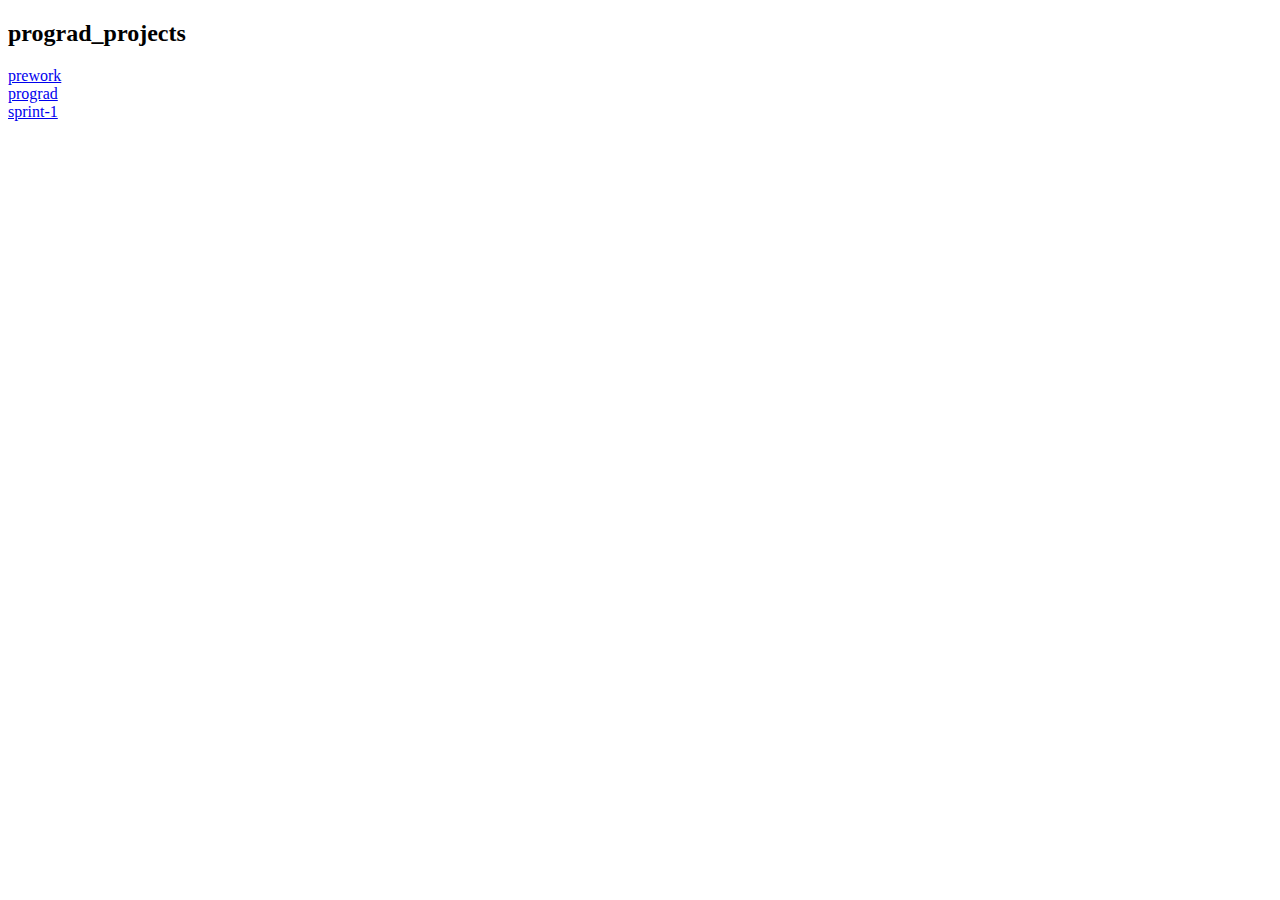
<file: index.html>
<!DOCTYPE html>
<html lang="en">

<head>
    <meta charset="UTF-8">
    <meta name="viewport" content="width=device-width, initial-scale=1.0">
    <title>On the floor</title>
    
    <title></title>
</head>

<body>
<h2>prograd_projects</h2>
<p>
    <li><a href="prework">prework</a></li>
    <li><a href="prograd">prograd</a></li>
    <li><a href="sprint-1">sprint-1</a></li>
</p>
</body>
</html>
</file>
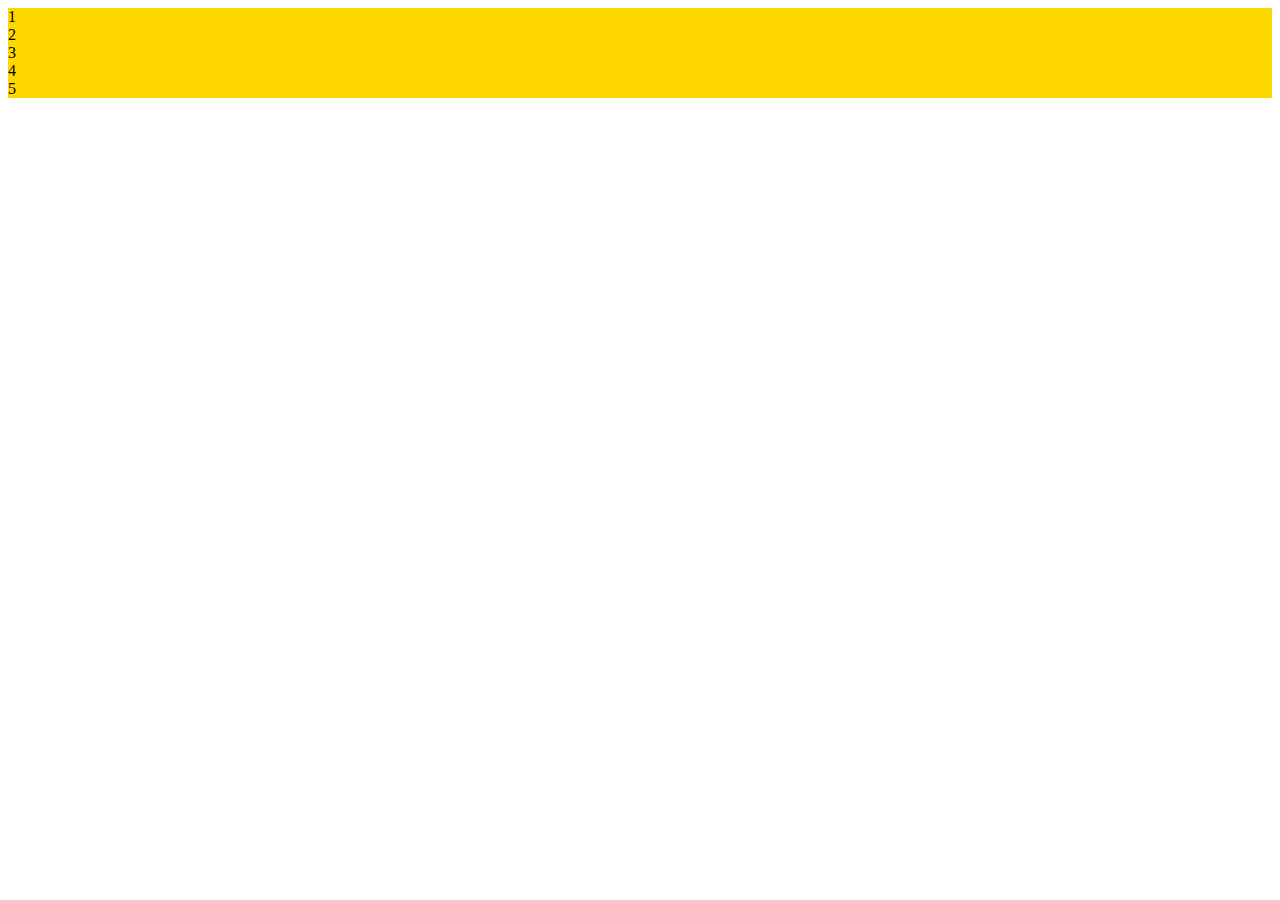
<file: sprint-1/Day1/BoxModel/index.html>
<!DOCTYPE html>
<html lang="en">

<head>
    <meta charset="UTF-8">
    <meta name="viewport" content="width=device-width, initial-scale=1.0">
    <title>Document</title>
    <link href="style.css" rel="stylesheet">
</head>

<body>
    <div class="grid">
        <div>1</div>
        <div>2</div>
        <div>3</div>
        <div>4</div>
        <div>5</div>

    </div>

</body>

</html>
</file>
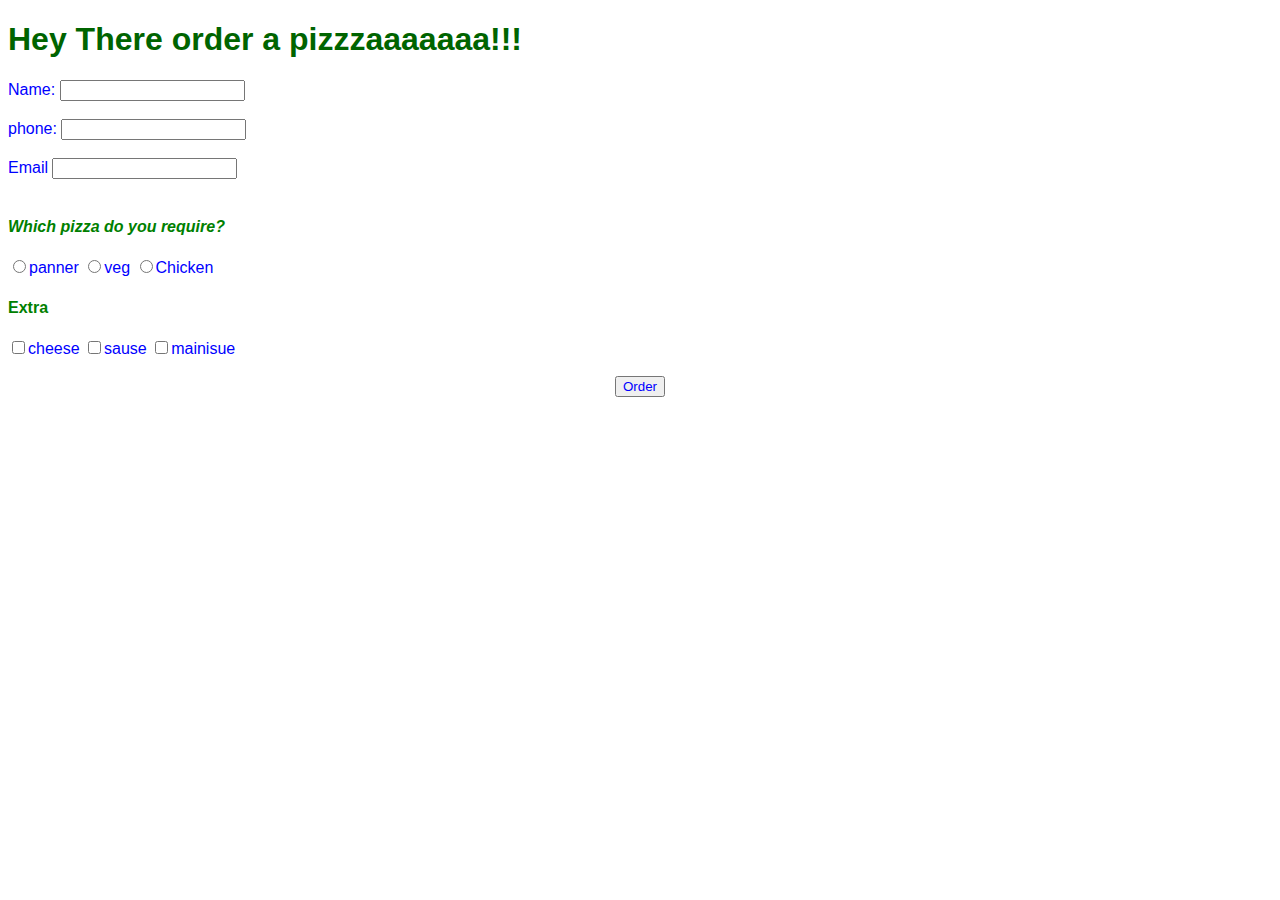
<file: prework/pizza.html>
<!DOCTYPE html>
<html lang="en">

<head>
    <meta charset="UTF-8">
    <meta name="viewport" content="width=device-width, initial-scale=1.0">
    <title>Document</title>
    <link rel="stylesheet" href="style.css">
</head>

<body>
    <h1 id="idName">Hey There order a pizzzaaaaaaa!!!</h1>
    <form action="#">
        Name: <input type="name" name="name" value="" maxlength="100">
        </br></br>
        phone: <input type="number" name="phone" value="" maxlength="10" minlength="10">
        </br></br>
        Email <input type="email" name="email" value="" maxlength="100">
        </br></br>

        <h4 class="hello">Which pizza do you require?</h4>

        <input type="radio" name="color" value="red" selected>panner

        <input type="radio" name="color" value="red" selected>veg

        <input type="radio" name="color" value="red" selected>Chicken
        </br>


        <h4>Extra</h4>

        <input type="checkbox" name="color" value="red" selected>cheese

        <input type="checkbox" name="color" value="red" selected>sause

        <input type="checkbox" name="color" value="red" selected>mainisue
        </br>
        </br>
        <center>
            <input type="submit" value="Order">
        </center>

    </form>

</body>

</html>
</file>
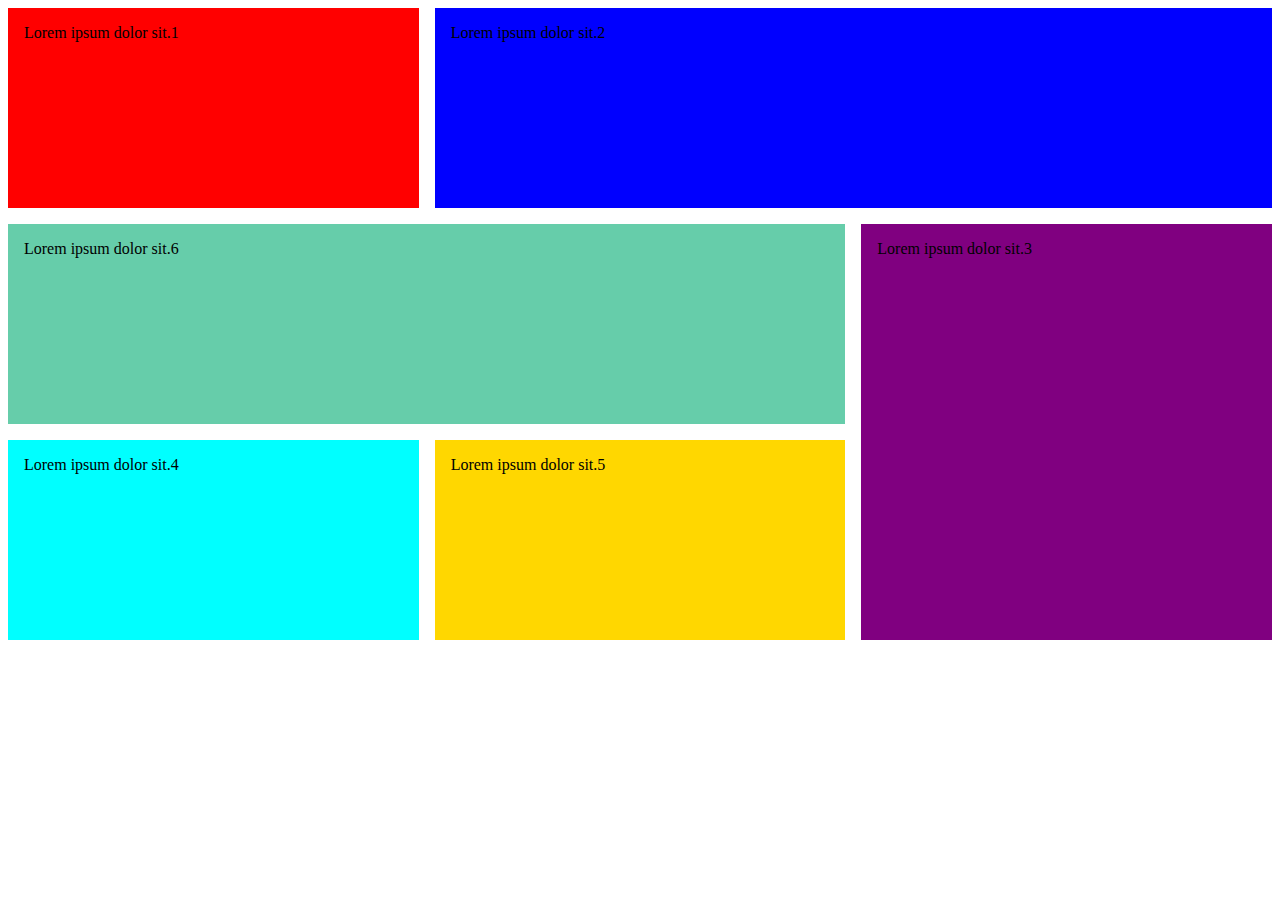
<file: sprint-1/Day1/GridModel/complex-grid.html>
<!DOCTYPE html>
<html lang="en">

<head>
    <meta charset="UTF-8">
    <meta name="viewport" content="width=device-width, initial-scale=1.0">
    <title>complex</title>
</head>
<style>
    .grid-con {
        display: grid;
        grid-template-columns: repeat(3, 1fr);
        grid-auto-rows: minmax(200px, auto);
        grid-gap: 1em;
    }

    .grid-con>div {
        background-color: grey;
        padding: 1em;
    }

    .grid-con>div:nth-child(even) {
        background-color: lightgray;
    }

    #box1 {
        background-color: red;
    }

    #box2 {
        grid-column: 2/4;
        background-color: blue;
    }

    #box3 {
        grid-column: 3/4;
        grid-row: 2/4;
        background-color: purple;
    }

    #box4 {
        background-color: cyan;
    }

    #box5 {
        background-color: gold;
    }

    #box6 {
        background-color: mediumaquamarine;
        grid-column: 1/3;
        grid-row: 2/3;
    }
</style>

<body>
    <div class="grid-con">
        <div id="box1">Lorem ipsum dolor sit.1</div>
        <div id="box2">Lorem ipsum dolor sit.2</div>
        <div id="box3">Lorem ipsum dolor sit.3</div>
        <div id="box4">Lorem ipsum dolor sit.4</div>
        <div id="box5">Lorem ipsum dolor sit.5</div>
        <div id="box6">Lorem ipsum dolor sit.6</div>
    </div>
</body>

</html>
</file>
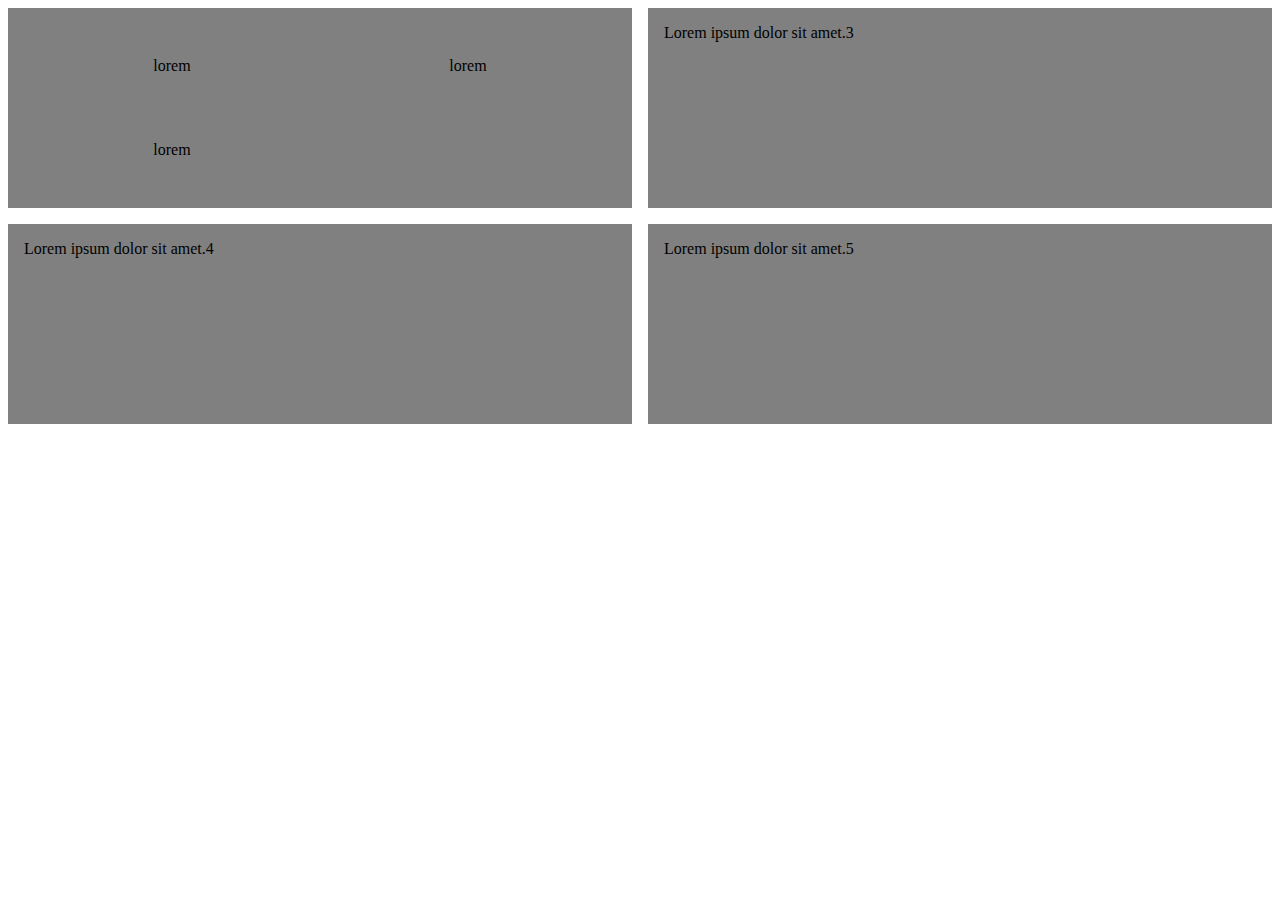
<file: sprint-1/Day1/GridModel/nested-grid.html>
<!DOCTYPE html>
<html lang="en">

<head>
    <meta charset="UTF-8">
    <meta name="viewport" content="width=device-width, initial-scale=1.0">
    <title>nested</title>
</head>
<style>
    .grid-container {

        display: grid;
        /* grid-template-columns: repeat(4, 1fr); */
        grid-template-columns: 1fr 1fr;
        grid-gap: 1em;
        justify-items: stretch;
        grid-auto-rows: minmax(200px, auto);



    }

    .grid-container>div {
        padding: 1em;
        background: grey;
        display: grid;
        /* grid-template-columns: 50% 50%; */

    }

    .grid-container :div:nth-child(even) {
        background: lightgrey;
    }

    #div1 {

        display: grid;
        grid-template-columns: repeat(2, 1fr);
        align-items: center;
        justify-items: center;
    }
</style>

<body>
    <div class="grid-container">


        <div id="div1">
            <div>lorem</div>
            <div>lorem</div>
            <div>lorem</div>

        </div>
        <div>Lorem ipsum dolor sit amet.3</div>
        <div>Lorem ipsum dolor sit amet.4</div>
        <div>Lorem ipsum dolor sit amet.5</div>
        </div2>

</body>

</html>
</file>
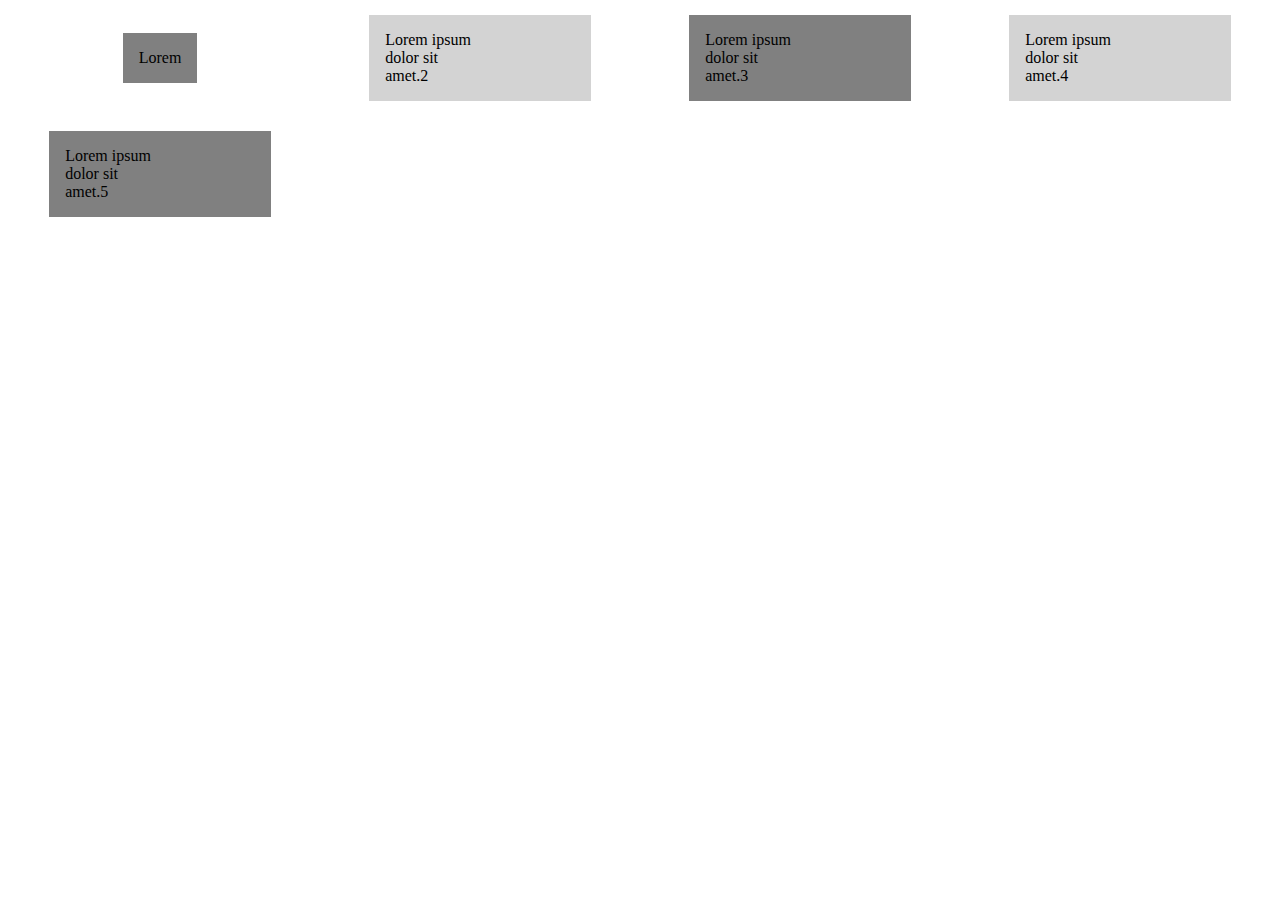
<file: sprint-1/Day1/GridModel/simple-grid.html>
<!DOCTYPE html>
<html lang="en">

<head>
    <meta charset="UTF-8">
    <meta name="viewport" content="width=device-width, initial-scale=1.0">
    <title>simple_grid</title>
</head>
<style>
    .grid-container {

        display: grid;
        grid-template-columns: repeat(4, 1fr);
        /* grid-template-columns: 1fr 1fr; */
        grid-gap: 1em;
        grid-auto-rows: minmax(100px, auto);
        justify-items: center;
        align-items: center;


    }

    .grid-container>div {
        padding: 1em;
        background: grey;
        display: grid;
        grid-template-columns: 50% 50%;

    }

    .grid-container :nth-child(even) {
        background: lightgrey;
    }

    #div1 {
        justify-self: center;
        align-self: center;
    }
</style>

<body>
    <div class="grid-container">
        <div id="div1">Lorem </div>
        <div>Lorem ipsum dolor sit amet.2</div>
        <div>Lorem ipsum dolor sit amet.3</div>
        <div>Lorem ipsum dolor sit amet.4</div>
        <div>Lorem ipsum dolor sit amet.5</div>
        </div2>

</body>

</html>
</file>
<file: sprint-1/Day1/BoxModel/style.css>
.grid {
    display: grid;
    background: gold;
}
</file>
<file: prework/style.css>
* {
    font-family: Verdana, Geneva, Tahoma, sans-serif;
    color: blue;
}

h4 {

    color: green;
}

.hello {
    font-style: italic;
}

#idName {
    color: darkgreen;
}
</file>
